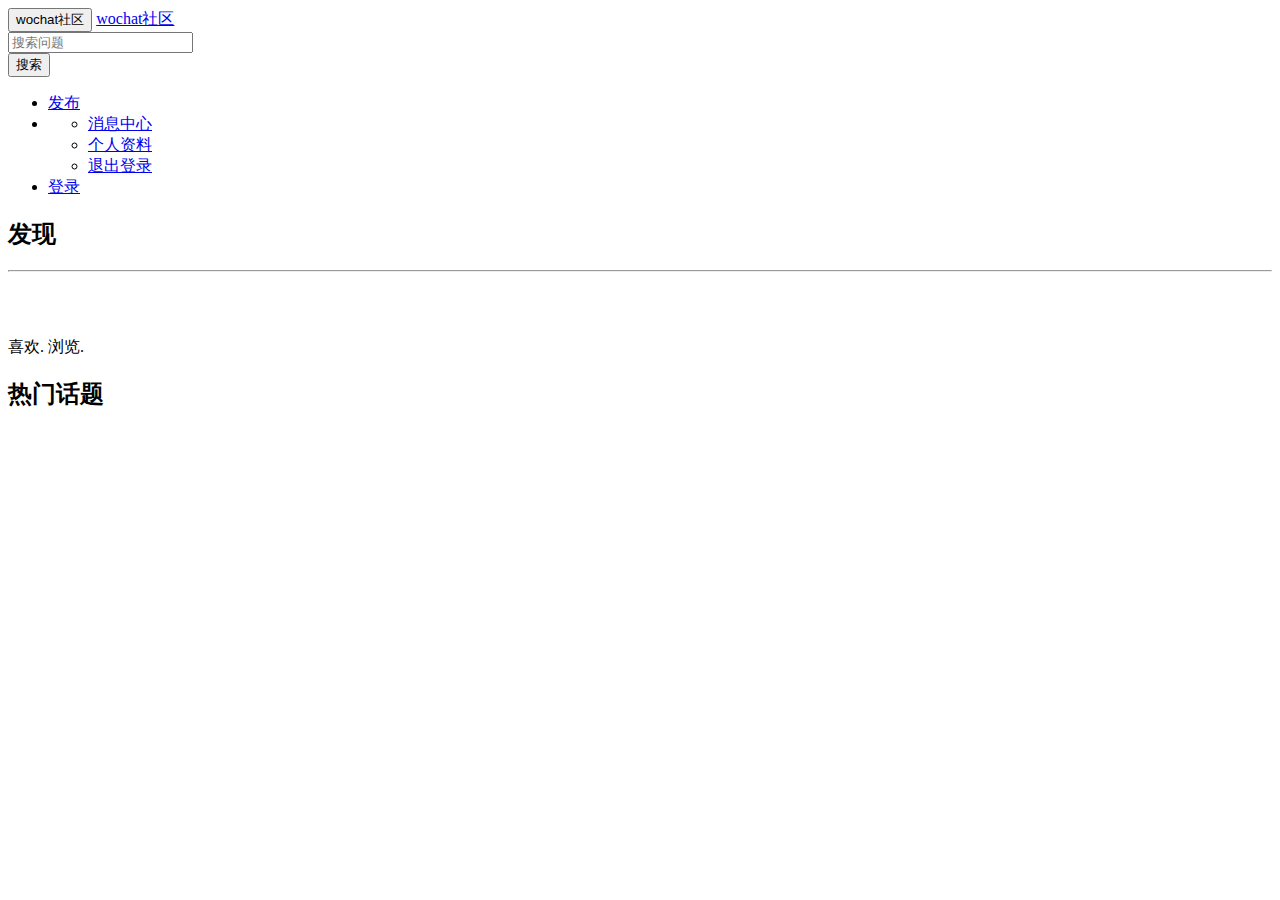
<file: src/main/resources/templates/index.html>
<!DOCTYPE html>
<html lang="en" xmlns:th="http://www.thymeleaf.org">
<head>
    <meta charset="UTF-8">
    <title>wochat</title>
    <meta http-equiv="Content-Type" content="text/html; charset=UTF-8"/>
    <link rel="stylesheet" th:href="@{'css/bootstrap.min.css'}"/>
    <link rel="stylesheet" th:href="@{'css/bootstrap-theme.min.css'}"/>
    <link rel="stylesheet" th:href="@{'css/wochat.css'}"/>
    <script type="text/javascript" th:src="@{'js/bootstrap.min.js'}"></script>
</head>
<body>
<nav class="navbar navbar-default">
    <div class="container-fluid">
        <div class="navbar-header">
            <button type="button" class="navbar-toggle collapsed" data-toggle="collapse" data-target="#bs-example-navbar-collapse-1" aria-expanded="false">
                <span class="sr-only">wochat社区</span>
                <span class="icon-bar"></span>
                <span class="icon-bar"></span>
                <span class="icon-bar"></span>
            </button>
            <a class="navbar-brand" href="#">wochat社区</a>
        </div>
        <div class="collapse navbar-collapse" id="bs-example-navbar-collapse-1">
            <form class="navbar-form navbar-left">
                <div class="form-group">
                    <input type="text" class="form-control" placeholder="搜索问题">
                </div>
                <button type="submit" class="btn btn-default">搜索</button>
            </form>
            <ul class="nav navbar-nav navbar-right">
                <li  th:if="${session.user != null}">
                    <a href="/publish">发布</a>
                </li>
                <!--<div th:text="${session.user.toString()}"></div>-->
                <li class="dropdown" th:if="${session.user != null}">
                    <a href="#" class="dropdown-toggle" data-toggle="dropdown" role="button" aria-haspopup="true" aria-expanded="false" th:text="${session.user.getName()}"><span class="caret"></span></a>
                    <ul class="dropdown-menu">
                        <li><a href="#">消息中心</a></li>
                        <li><a href="#">个人资料</a></li>
                        <li><a href="#">退出登录</a></li>
                    </ul>
                </li>
                <li th:if="${session.user == null}"><a href="https://github.com/login/oauth/authorize?client_id=7570a99e98be1e5446c4&redirect_uri=http://localhost:8887/callback&scope=user&state=1">登录</a></li>
            </ul>
        </div><!-- /.navbar-collapse -->
    </div><!-- /.container-fluid -->
</nav>
<div class="container-fluid main">
    <div class="row">
        <div class="col-lg-9 col-md-12 col-sm-12 col-xs-12">
            <h2><span class="glyphicon glyphicon-list" aria-hidden="true"></span> 发现</h2>
            <hr>
            <div class="media" th:each="question : ${questions}">
                <div class="media-left media-middle">
                    <a href="#">
                        <img class="media-object img-circle" th:src="${question.user.avatarUrl}" >
                    </a>
                </div>
                <div class="media-body">
                    <h4 class="media-heading" th:text="${question.title}"></h4>
                    <span th:text="${question.description}"></span> <br>
                    <span class="text-desc">
                        <span th:text="${question.likeCount}"></span> 喜欢. <span th:text="${question.viewCount}"></span> 浏览. <span  th:text="${#dates.format(question.gmtCreate,'yyyy-MM-dd HH:mm')}"></span>
                    </span>
                </div>
            </div>
        </div>
        <div class="col-lg-3 col-md-12 col-sm-12 col-xs-12">
            <h2>热门话题</h2>
        </div>
    </div>
</div>
</body>
</html>
</file>
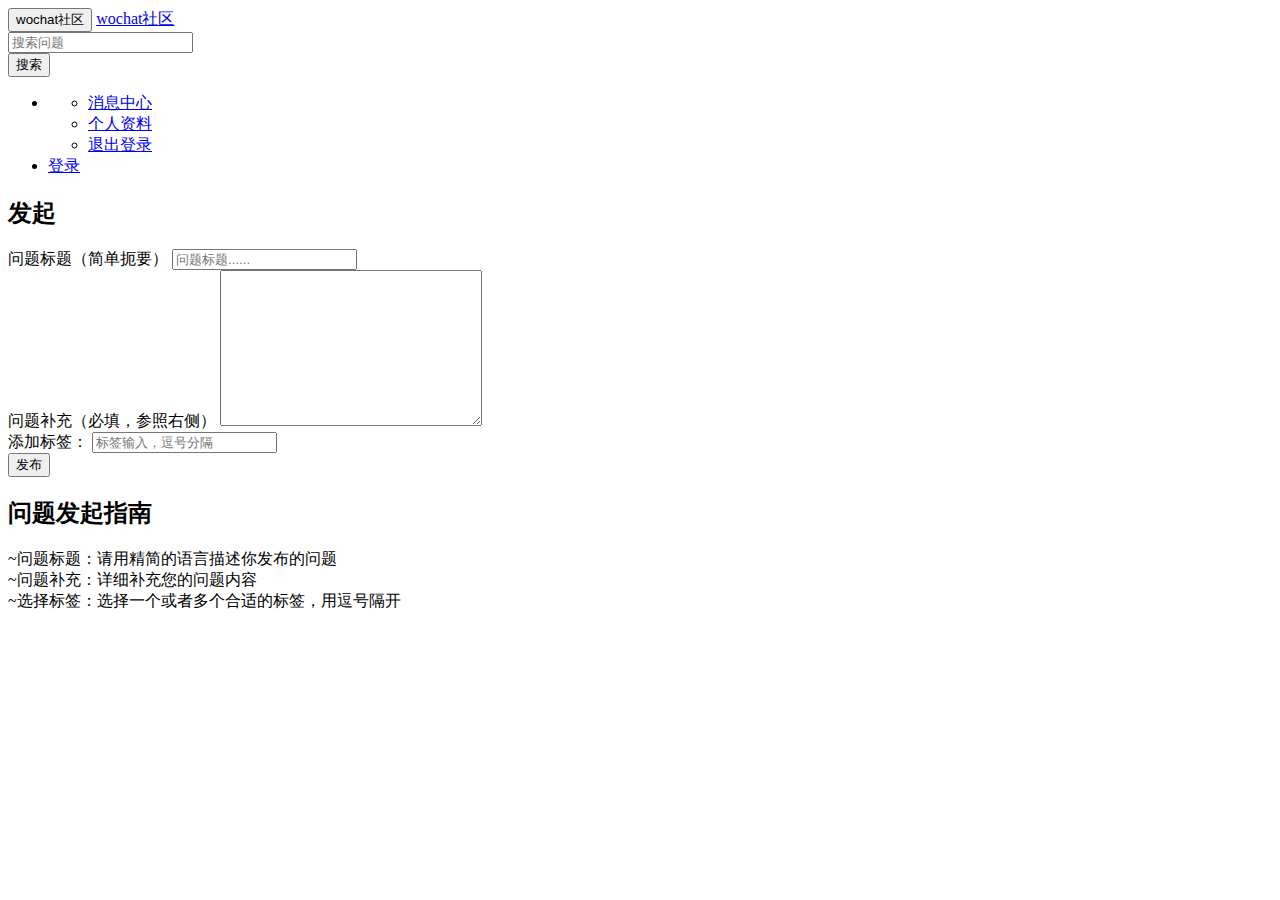
<file: src/main/resources/templates/publish.html>
<!DOCTYPE html>
<html lang="en" xmlns:th="http://www.thymeleaf.org">
<head>
    <meta charset="UTF-8">
    <title>发布--wochat</title>
    <meta http-equiv="Content-Type" content="text/html; charset=UTF-8"/>
    <link rel="stylesheet" th:href="@{'css/bootstrap.min.css'}"/>
    <link rel="stylesheet" th:href="@{'css/bootstrap-theme.min.css'}"/>
    <link rel="stylesheet" th:href="@{'css/wochat.css'}"/>
    <script type="text/javascript" th:src="@{'js/bootstrap.min.js'}"></script>
</head>
<body>
<nav class="navbar navbar-default">
    <div class="container-fluid">
        <div class="navbar-header">
            <button type="button" class="navbar-toggle collapsed" data-toggle="collapse"
                    data-target="#bs-example-navbar-collapse-1" aria-expanded="false">
                <span class="sr-only">wochat社区</span>
                <span class="icon-bar"></span>
                <span class="icon-bar"></span>
                <span class="icon-bar"></span>
            </button>
            <a class="navbar-brand" href="/">wochat社区</a>
        </div>
        <div class="collapse navbar-collapse" id="bs-example-navbar-collapse-1">
            <form class="navbar-form navbar-left">
                <div class="form-group">
                    <input type="text" class="form-control" placeholder="搜索问题">
                </div>
                <button type="submit" class="btn btn-default">搜索</button>
            </form>
            <ul class="nav navbar-nav navbar-right">
                <!--<div th:text="${session.user.toString()}"></div>-->
                <li class="dropdown" th:if="${session.user != null}">
                    <a href="#" class="dropdown-toggle" data-toggle="dropdown" role="button" aria-haspopup="true"
                       aria-expanded="false" th:text="${session.user.getName()}"><span class="caret"></span></a>
                    <ul class="dropdown-menu">
                        <li><a href="#">消息中心</a></li>
                        <li><a href="#">个人资料</a></li>
                        <li><a href="#">退出登录</a></li>
                    </ul>
                </li>
                <li th:if="${session.user == null}">
                    <a href="https://github.com/login/oauth/authorize?client_id=7570a99e98be1e5446c4&redirect_uri=http://localhost:8887/callback&scope=user&state=1">登录</a>
                </li>
            </ul>
        </div><!-- /.navbar-collapse -->
    </div><!-- /.container-fluid -->
</nav>
<div class="container-fluid main">
    <div class="row">
        <div class="col-lg-9 col-md-12 col-sm-12 col-xs-12">
            <h2><span class="glyphicon glyphicon-tags" aria-hidden="true"></span> 发起</h2>
            <form action="/publish" method="post">
                <div class="form-group">
                    <label for="title">问题标题（简单扼要）</label>
                    <input type="text" class="form-control" th:value="${title}" id="title" name="title"
                           placeholder="问题标题......">
                </div>
                <div class="form-group">
                    <label for="title">问题补充（必填，参照右侧）</label>
                    <textarea class="form-control" th:text="${description}" id="description" name="description"
                              cols="30" rows="10"></textarea>
                </div>
                <div class="form-group">
                    <label for="title">添加标签：</label>
                    <input type="text" class="form-control" th:value="${tag}" id="tag" name="tag" cols="30" rows="10"
                           placeholder="标签输入，逗号分隔"/>
                </div>
                <div class="container-fluid main">
                    <div class="row">
                        <div class="col-lg-9 col-md-12 col-sm-12 col-xs-12">
                            <div class="alert alert-warning col-lg-12 col-md-12 col-sm-12 col-xs-12" role="alert"
                                 th:text="${error}"
                                 th:if="${error != null}">
                            </div>
                        </div>
                        <div class="col-lg-3 col-md-12 col-sm-12 col-xs-12" th:align="right">
                            <button type="submit" class="btn btn-success btn-publish">发布</button>
                        </div>
                    </div>
                </div>
            </form>
        </div>
        <div class="col-lg-3 col-md-12 col-sm-12 col-xs-12">
            <h2>问题发起指南</h2>
            ~问题标题：请用精简的语言描述你发布的问题</br>
            ~问题补充：详细补充您的问题内容</br>
            ~选择标签：选择一个或者多个合适的标签，用逗号隔开</br>
        </div>
    </div>
</div>
</body>
</html>
</file>
